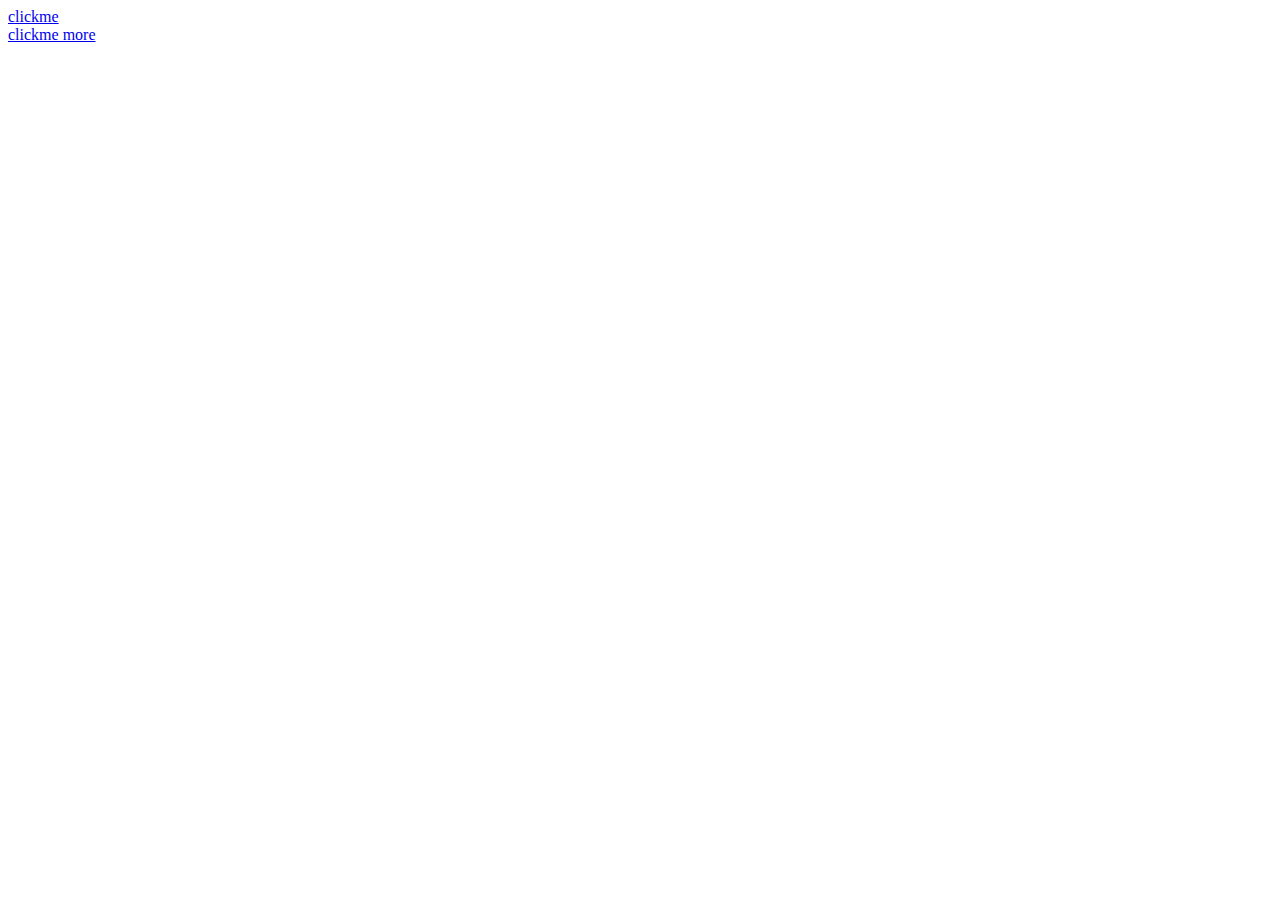
<file: index.html>
<!DOCTYPE html>
<html lang="en">
<head>
    <meta charset="UTF-8">
    <meta name="viewport" content="width=device-width, initial-scale=1.0">
    <title>Document</title>
</head>
<body>
    <a href="./chessboard.html">clickme</a><br>
    <a href="./hamburger.html">clickme more</a>
</body>
</html>
</file>
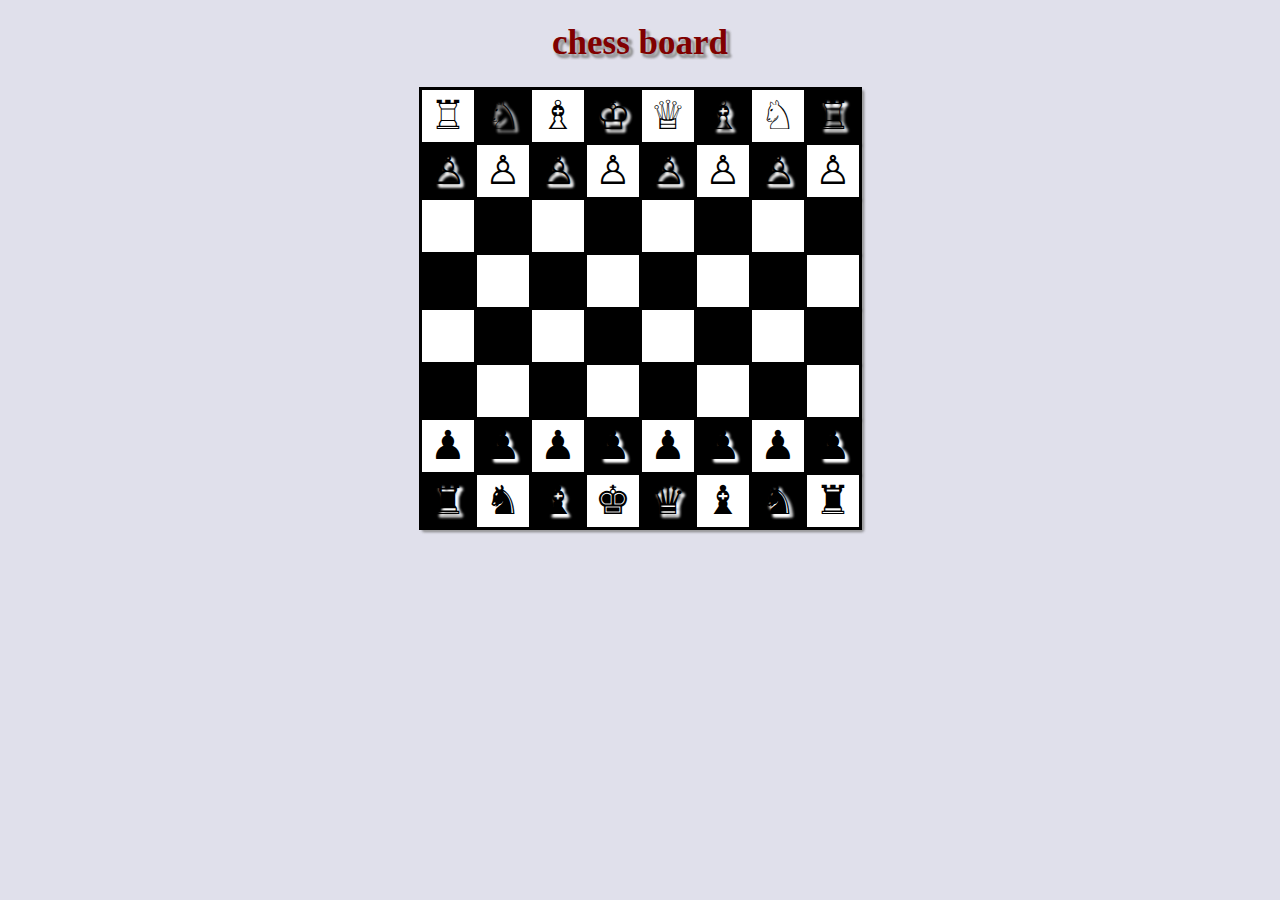
<file: chessboard.html>
<!DOCTYPE html>
<html lang="en">
<head>
    <meta charset="UTF-8">
    <meta name="viewport" content="width=device-width, initial-scale=1.0">
    <title>Document</title>
    <link rel="stylesheet" href="./style.css">
</head>
<body>
   
   <h1>chess board</h1>
        <table>
            <tr>
              <td>&#9814</td>
              <td>&#9816</td>
              <td>&#9815</td>
              <td>&#9812</td>
              <td>&#9813</td>
              <td>&#9815</td>
              <td>&#9816</td>
              <td>&#9814</td>
            </tr>
            <tr>
              <td>&#9817</td>
              <td>&#9817</td>
              <td>&#9817</td>
              <td>&#9817</td>
              <td>&#9817</td>
              <td>&#9817</td>
              <td>&#9817</td>
              <td>&#9817</td>
            </tr>
            <tr>
              <td></td>
              <td></td>
              <td></td>
              <td></td>
              <td></td>
              <td></td>
              <td></td>
              <td></td>
            </tr>
            <tr>
              <td></td>
              <td></td>
              <td></td>
              <td></td>
              <td></td>
              <td></td>
              <td></td>
              <td></td>
            </tr>
            <tr>
              <td></td>
              <td></td>
              <td></td>
              <td></td>
              <td></td>
              <td></td>
              <td></td>
              <td></td>
            </tr>
            <tr>
              <td></td>
              <td></td>
              <td></td>
              <td></td>
              <td></td>
              <td></td>
              <td></td>
              <td></td>
            </tr>
            <tr>
              <td>&#9823</td>
              <td>&#9823</td>
              <td>&#9823</td>
              <td>&#9823</td>
              <td>&#9823</td>
              <td>&#9823</td>
              <td>&#9823</td>
              <td>&#9823</td>
            </tr>
            <tr>
              <td>&#9820</td>
              <td>&#9822</td>
              <td>&#9821</td>
              <td>&#9818</td>
              <td>&#9819</td>
              <td>&#9821</td>
              <td>&#9822</td>
              <td>&#9820</td>
            </tr>
          </table>    
</body>
</html>
</file>
<file: style.css>
body{
    margin: 0;
  background-color: rgb(224, 224, 235);
}
table {
    border-collapse: collapse;
    display: flex;
    justify-content: center;
  }
  
  td {
    width: 50px;
    height: 50px;
    border: 3px solid black;
    background-color: #fff;
    font-size: 40px;
    text-align: center;
    text-shadow:3px 3px 3px white,3px 3px 3px white;
 cursor: pointer;
}
td:hover{
    color: rgb(21, 204, 140);
    filter: brightness(1);
  }

  
  tr:nth-child(odd) td:nth-child(even),
  tr:nth-child(even) td:nth-child(odd)
   {
    background-color:black;
  }
  tr{
    box-shadow: 3px 3px 3px #ccc,3px 3px 3px black; 
  }
h1{
    text-align: center;
    font-size: 35px;
    color: maroon; 
    text-shadow: 3px 3px 3px #ccc,3px 3px 3px black;
}
</file>
